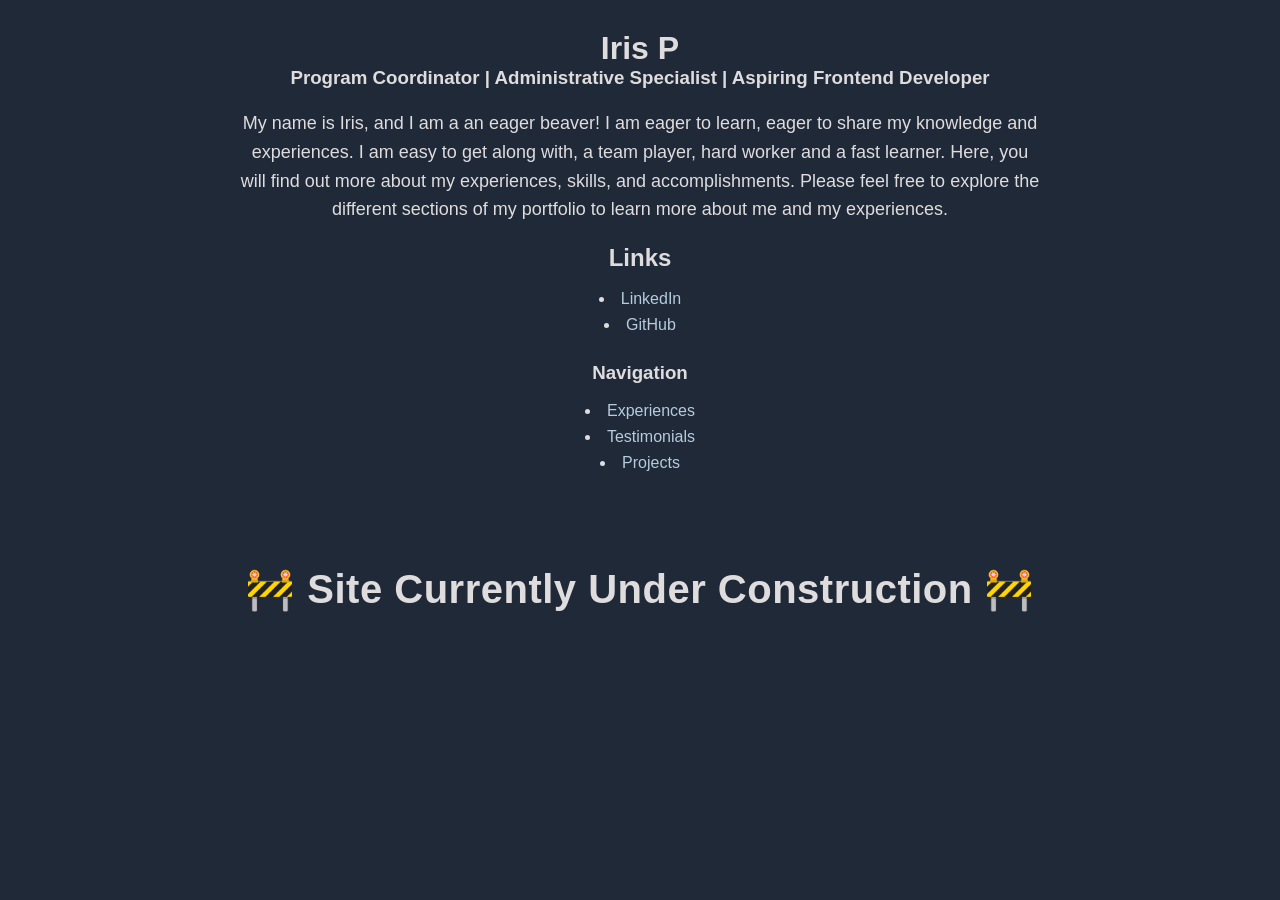
<file: Index.html>
<!DOCTYPE html>
<html lang="en">
<head>
    <meta charset="UTF-8">
    <meta name="viewport" content="width=device-width, initial-scale=1.0">
    <title>My Portfolio</title>
    <link rel="stylesheet" href="page_style.css">
</head>
<body>
    <h1> Iris P</h1>
    <h3>Program Coordinator | Administrative Specialist | Aspiring Frontend Developer</h3>
    
    <div class="intro">
    <p>My name is Iris, and I am a an eager beaver! I am eager to learn, eager to share my knowledge and experiences.
        I am easy to get along with, a team player, hard worker and a fast learner.
        Here, you will find out more about my experiences, skills, and accomplishments. Please 
        feel free to explore the different sections of my portfolio to learn more about me and my experiences.
    </p>
</div>


<h2>Links</h2>
<div class="links-links">
<ul>
    <li><a href="https://www.linkedin.com/in/iris-parallag-a29293349/">LinkedIn</a></li>
    <li><a href="https://github.com/irisprlg1018">GitHub</a></li>
</ul>
</div>

<h3>Navigation</h3>
<div class="links-nav">
<ul>
    <li><a href="ExperiencePage.html">Experiences</a></li>
    <li><a href="TestimonialPage.html">Testimonials</a></li>
    <li><a href="ProjectPage.html">Projects</a></li>
</ul>
</div>

<br>
<br>

<div class="under-construction">
  <h1>🚧 Site Currently Under Construction 🚧</h1>
</div>

</body>
</html>
</file>
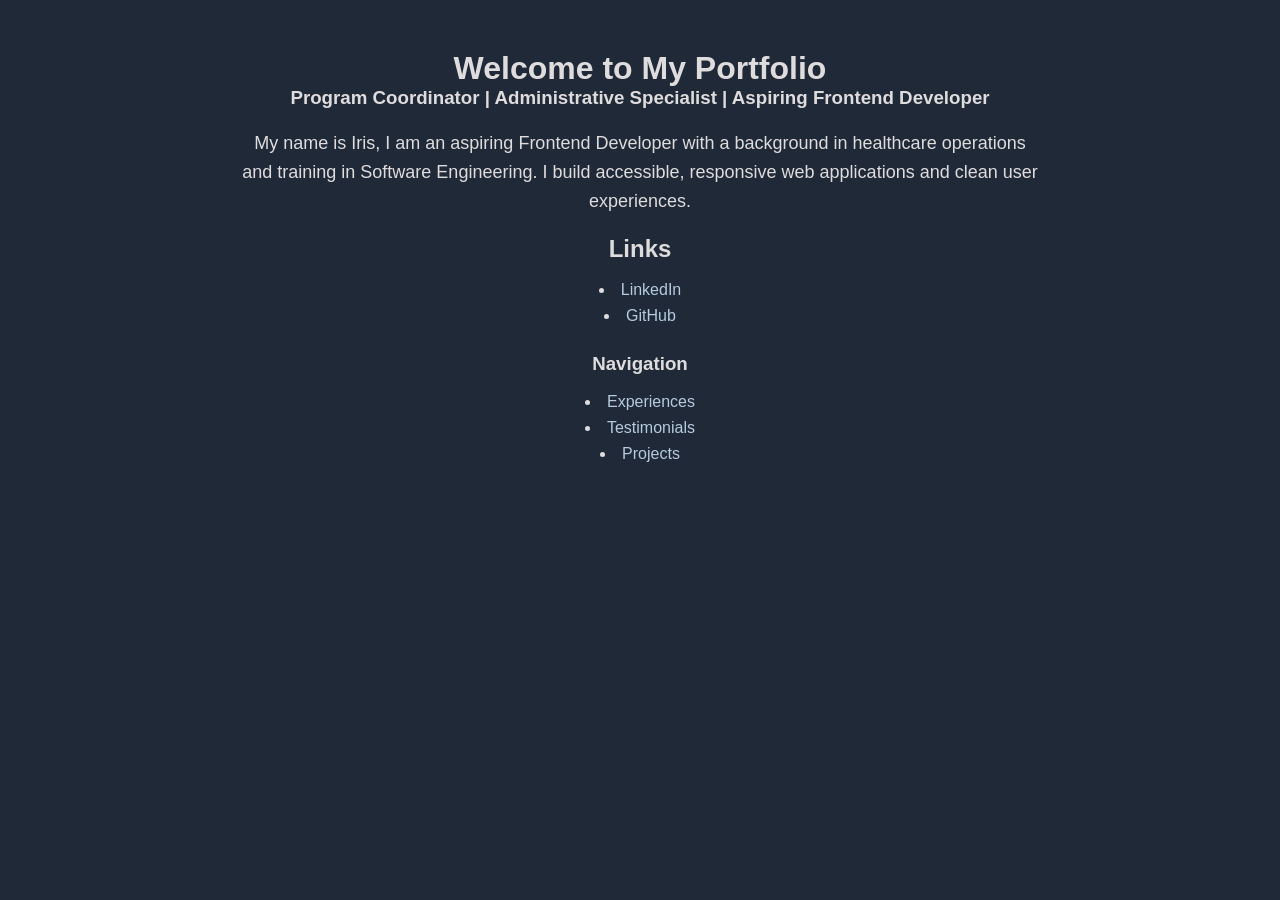
<file: index.html>
<!doctype html>
<html lang="en">
  <head>
    <meta charset="UTF-8" />
    <meta name="viewport" content="width=device-width, initial-scale=1.0" />
    <title>My Portfolio</title>
    <link rel="stylesheet" href="page_style.css" />
  </head>
  <body>
    <main class="container">
      <h1>Welcome to My Portfolio</h1>
      <h3>
        Program Coordinator | Administrative Specialist | Aspiring Frontend
        Developer
      </h3>

      <div class="intro">
        <p>
          My name is Iris, I am an aspiring Frontend Developer with a background in 
          healthcare operations and training in Software Engineering. I build accessible, responsive web applications and clean user experiences.
        </p>
      </div>

      <h2>Links</h2>
      <div class="links-links">
        <ul>
          <li>
            <a href="https://www.linkedin.com/in/iris-parallag-a29293349/"
              >LinkedIn</a
            >
          </li>
          <li><a href="https://github.com/irisprlg1018">GitHub</a></li>
        </ul>
      </div>

      <h3>Navigation</h3>
      <div class="links-nav">
        <ul>
          <li><a href="ExperiencePage.html">Experiences</a></li>
          <li><a href="TestimonialPage.html">Testimonials</a></li>
          <li><a href="ProjectPage.html">Projects</a></li>
        </ul>
      </div>

      <br />
      <br />

     
      </div>
    </main>
  </body>
</html>
</file>
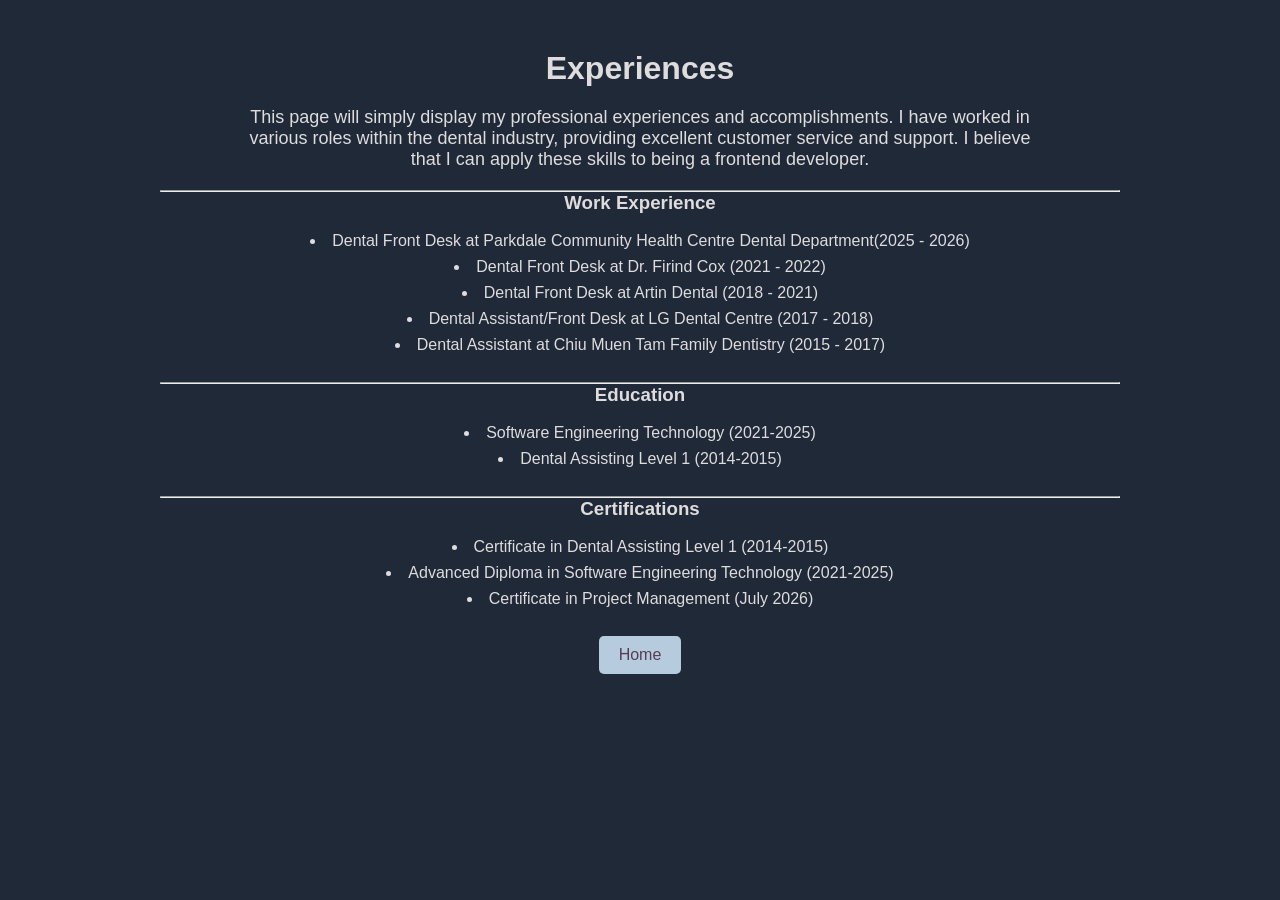
<file: ExperiencePage.html>
<!doctype html>
<html lang="en">
  <head>
    <meta charset="UTF-8" />
    <meta name="viewport" content="width=device-width, initial-scale=1.0" />
    <title>My Portfolio</title>
    <link rel="stylesheet" href="page_style.css" />
  </head>

  <body>
    <main class="container">
      <h1>Experiences</h1>
      <div class="intro_experience">
        <p>
          This page will simply display my professional experiences and
          accomplishments. I have worked in various roles within the dental
          industry, providing excellent customer service and support. I believe
          that I can apply these skills to being a frontend developer.
        </p>
      </div>
      <hr />
      <h3>Work Experience</h3>
      <div class="links-experience">
        <ul>
          <li>
            Dental Front Desk at Parkdale Community Health Centre Dental
            Department(2025 - 2026)
          </li>
          <li>Dental Front Desk at Dr. Firind Cox (2021 - 2022)</li>
          <li>Dental Front Desk at Artin Dental (2018 - 2021)</li>
          <li>Dental Assistant/Front Desk at LG Dental Centre (2017 - 2018)</li>
          <li>
            Dental Assistant at Chiu Muen Tam Family Dentistry (2015 - 2017)
          </li>
        </ul>
      </div>
      <hr />
      <h3>Education</h3>
      <div class="links-education">
        <ul>
          <li>Software Engineering Technology (2021-2025)</li>
          <li>Dental Assisting Level 1 (2014-2015)</li>
        </ul>
      </div>
      <hr />
      <h3>Certifications</h3>
      <div class="links-certifications">
        <ul>
          <li>Certificate in Dental Assisting Level 1 (2014-2015)</li>
          <li>
            Advanced Diploma in Software Engineering Technology (2021-2025)
          </li>
          <li>Certificate in Project Management (July 2026)</li>
        </ul>
      </div>

      <button class="btn" onclick="window.location.href = 'index.html'">
        Home
      </button>
    </main>
  </body>
</html>
</file>
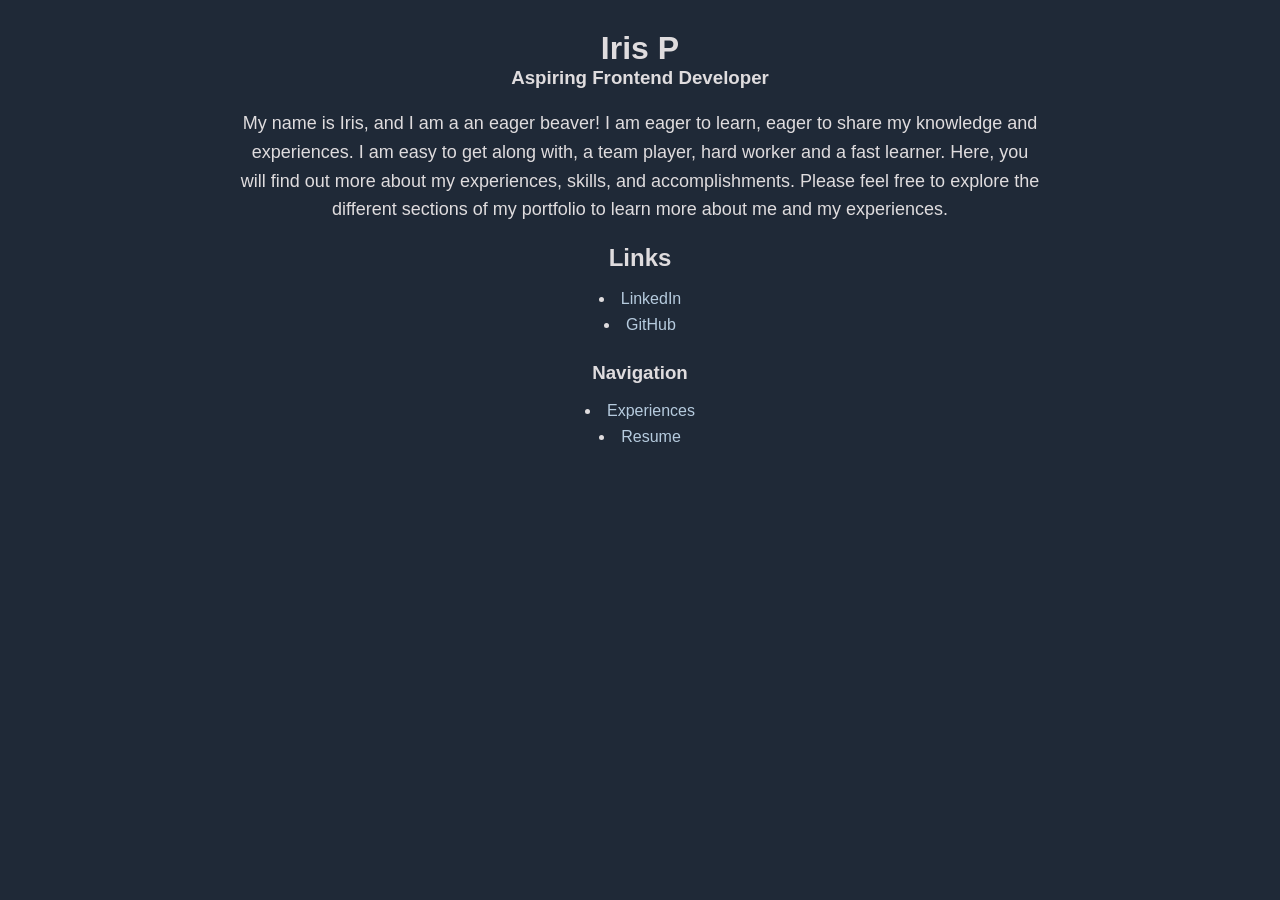
<file: MainPage.html>
<!DOCTYPE html>
<html lang="en">
<head>
    <meta charset="UTF-8">
    <meta name="viewport" content="width=device-width, initial-scale=1.0">
    <title>My Portfolio</title>
    <link rel="stylesheet" href="page_style.css">
</head>
<body>
    <h1> Iris P</h1>
    <h3>Aspiring Frontend Developer</h3>
    
    <div class="intro">
    <p>My name is Iris, and I am a an eager beaver! I am eager to learn, eager to share my knowledge and experiences.
        I am easy to get along with, a team player, hard worker and a fast learner.
        Here, you will find out more about my experiences, skills, and accomplishments. Please 
        feel free to explore the different sections of my portfolio to learn more about me and my experiences.
    </p>
</div>


<h2>Links</h2>
<div class="links-links">
<ul>
    <li><a href="https://www.linkedin.com/in/iris-parallag-a29293349/">LinkedIn</a></li>
    <li><a href="https://github.com/irisprlg1018">GitHub</a></li>
</ul>
</div>

<h3>Navigation</h3>
<div class="links-nav">
<ul>
    <li><a href="ExperiencePage.html">Experiences</a></li>
    <li><a href="ResumePage.html">Resume</a></li>
</ul>
</div>

</body>
</html>
</file>
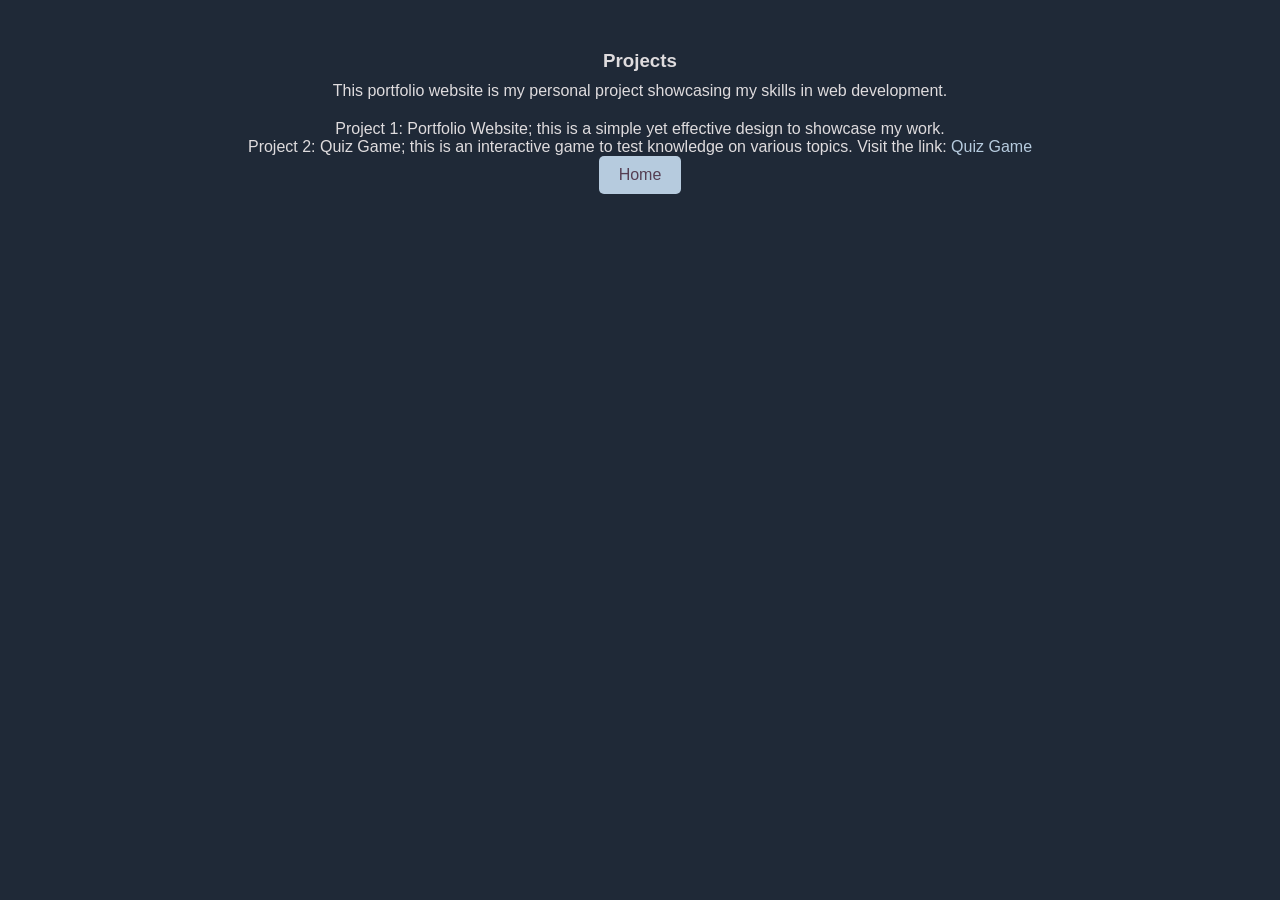
<file: ProjectPage.html>
<!doctype html>
<html lang="en">
  <head>
    <meta charset="UTF-8" />
    <meta name="viewport" content="width=device-width, initial-scale=1.0" />
    <title>My Portfolio</title>
    <link rel="stylesheet" href="page_style.css" />
  </head>

  <body>
    <main class="container">
      <h3>Projects</h3>
      <div class="links-projects">
        <p>
          This portfolio website is my personal project showcasing my skills in
          web development.
        </p>
      </div>

      <div class="list-project">
        <p>
          Project 1: Portfolio Website; this is a simple yet effective design to
          showcase my work.
        </p>
        <p>
          Project 2: Quiz Game; this is an interactive game to test knowledge on
          various topics. Visit the link:
          <a
            href="https://irisprlg1018.github.io/quizgame.github.io/"
            target="_blank"
            >Quiz Game</a
          >
        </p>
      </div>
      <button class="btn" onclick="window.location.href = 'index.html'">
        Home
      </button>
    </main>
  </body>
</html>
</file>
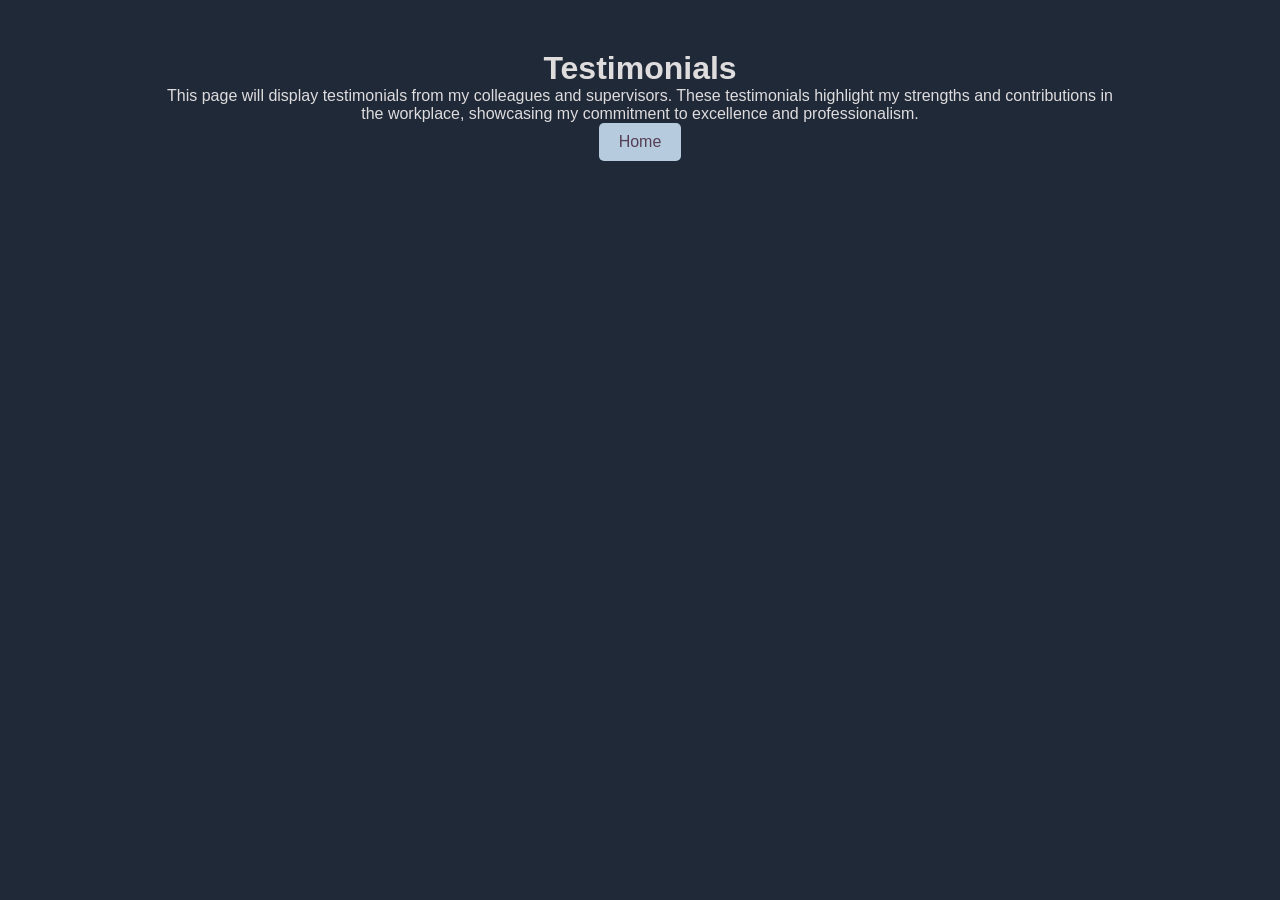
<file: TestimonialPage.html>
<!doctype html>
<html lang="en">
  <head>
    <meta charset="UTF-8" />
    <meta name="viewport" content="width=device-width, initial-scale=1.0" />
    <title>My Portfolio</title>
    <link rel="stylesheet" href="page_style.css" />
  </head>

  <html>
    <body>
      <main class="container">
        <h1>Testimonials</h1>
        <div class="intro_testimonial">
          <p>
            This page will display testimonials from my colleagues and
            supervisors. These testimonials highlight my strengths and
            contributions in the workplace, showcasing my commitment to
            excellence and professionalism.
          </p>
        </div>

        <button class="btn" onclick="window.location.href = 'index.html'">
          Home
        </button>
      </main>
    </body>
  </html>
</html>
</file>
<file: page_style.css>
* {
  margin: 0;
  padding: 0;
  box-sizing: border-box;
}

body {
  font-family: Arial, sans-serif;
  background-color: #1f2937;
  color: #dfdcde;
  min-height: 100vh;
  padding: 30px 20px;
  text-align: center;
}

.container {
  max-width: 1000px;
  margin: 0 auto;
  padding: 20px;
}
/* Introduction */
.intro {
  font-size: 18px;
  max-width: 800px;
  margin: 20px auto;
  text-align: center;
  line-height: 1.6;
}

.intro_experience {
  font-size: 18px;
  max-width: 800px;
  text-align: center;
  margin: 20px auto;
}

/* Links and navigation */
.links-links,
.links-nav,
.links-experience,
.links-education,
.links-certifications,
.links-projects {
  display: flex;
  flex-direction: column;
  align-items: center;
  margin: 10px auto 20px;
}

ul {
  list-style-position: inside;
  padding: 0;
}

li {
  margin: 8px 0;
}

a {
  color: #b6cbde;
  text-decoration: none;
}

a:hover {
  text-decoration: underline;
}

/* Buttons */
.btn {
  font-family: Arial, sans-serif;
  font-size: 16px;
  background-color: #b6cbde;
  color: #553e53;
  padding: 10px 20px;
  border: none;
  border-radius: 5px;
  cursor: pointer;
}

/* Under construction */
.under-construction {
  font-size: 20px;
  text-align: center;
  font-weight: bold;
  letter-spacing: 0.5px;
  margin-top: 30px;
}
</file>
